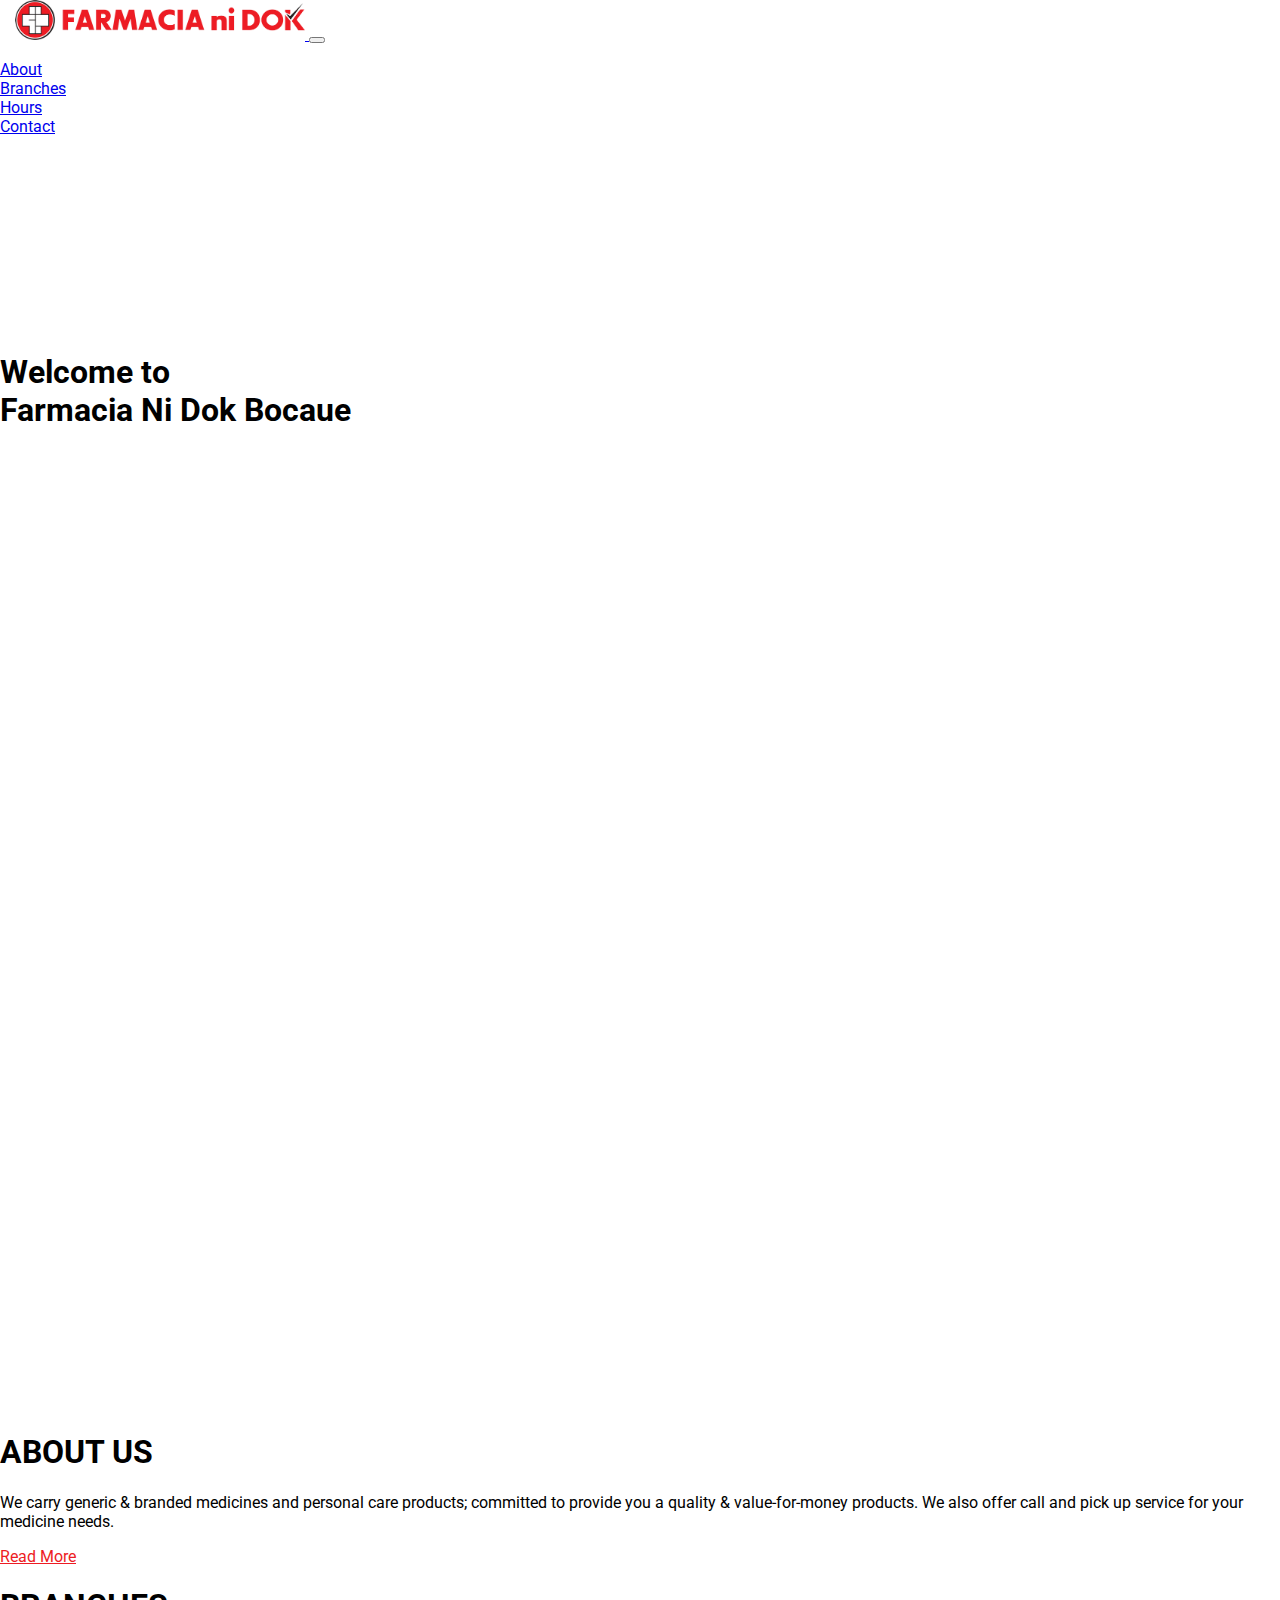
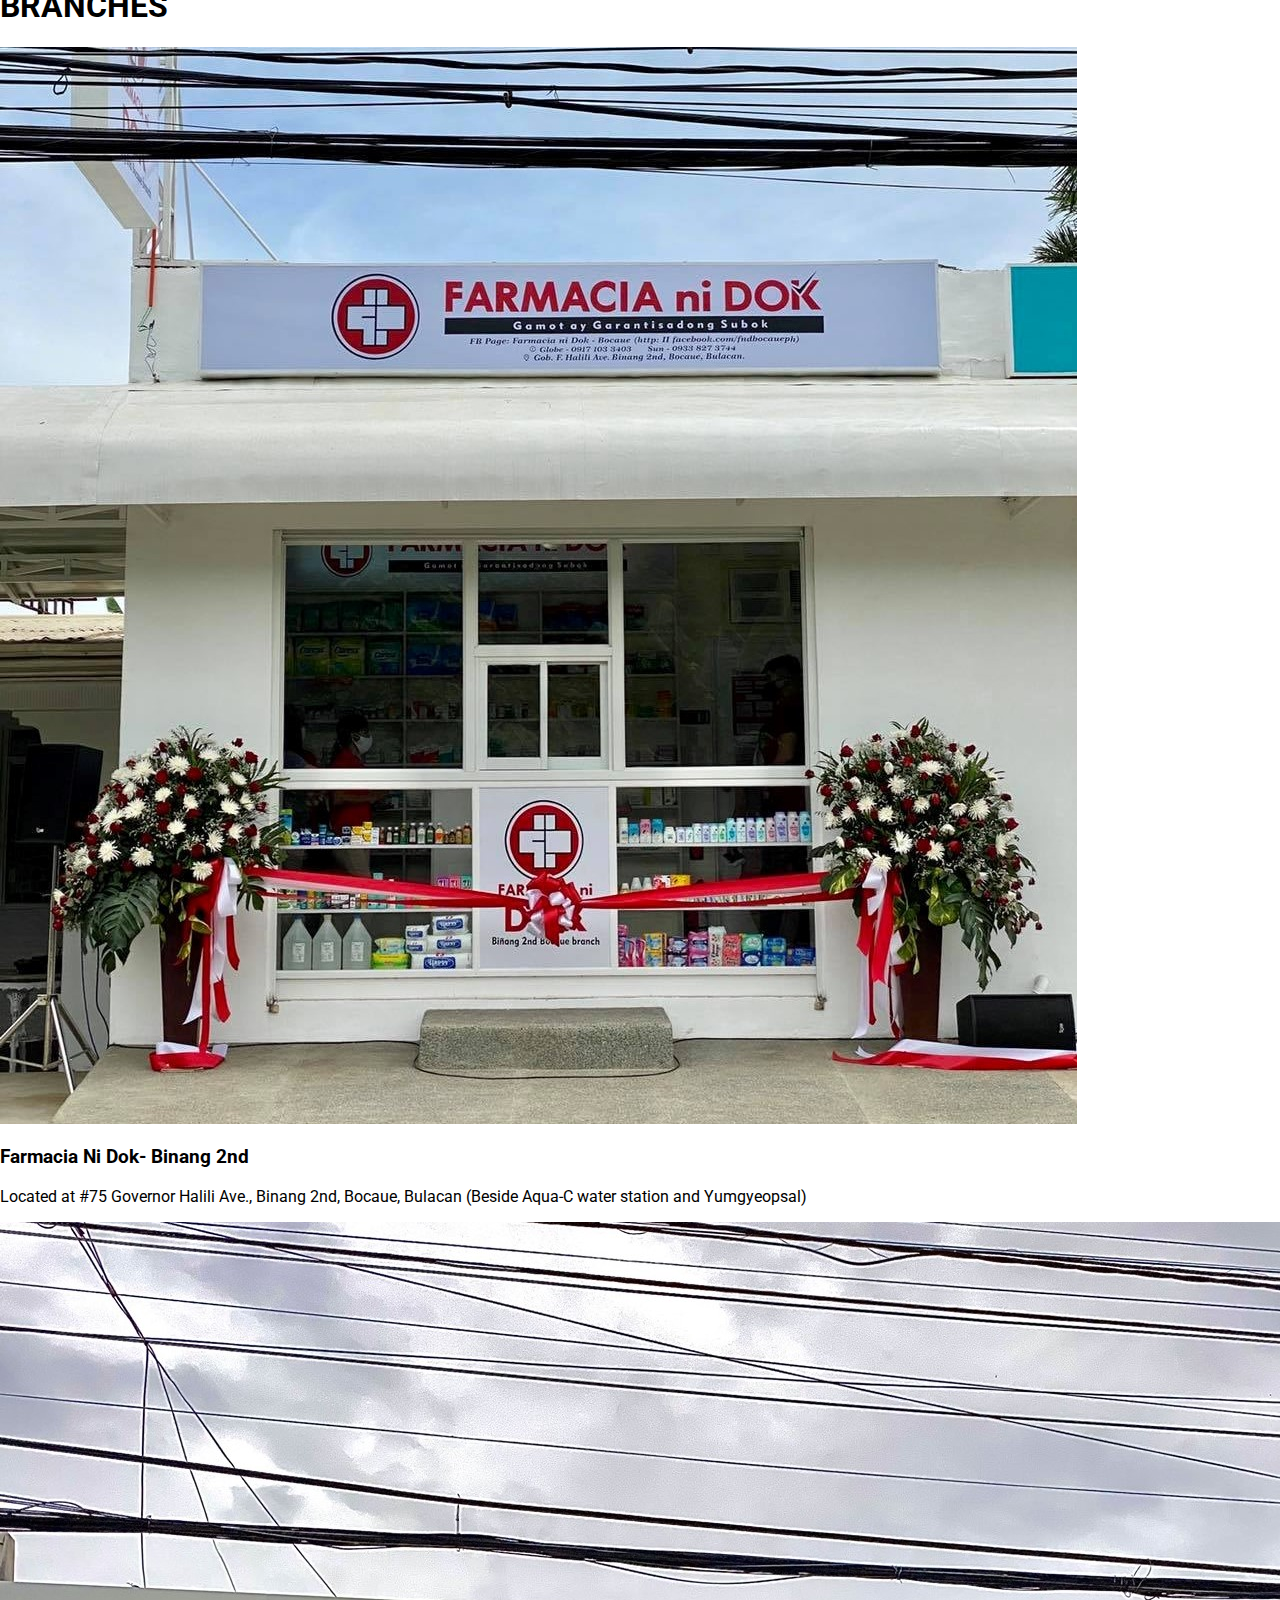
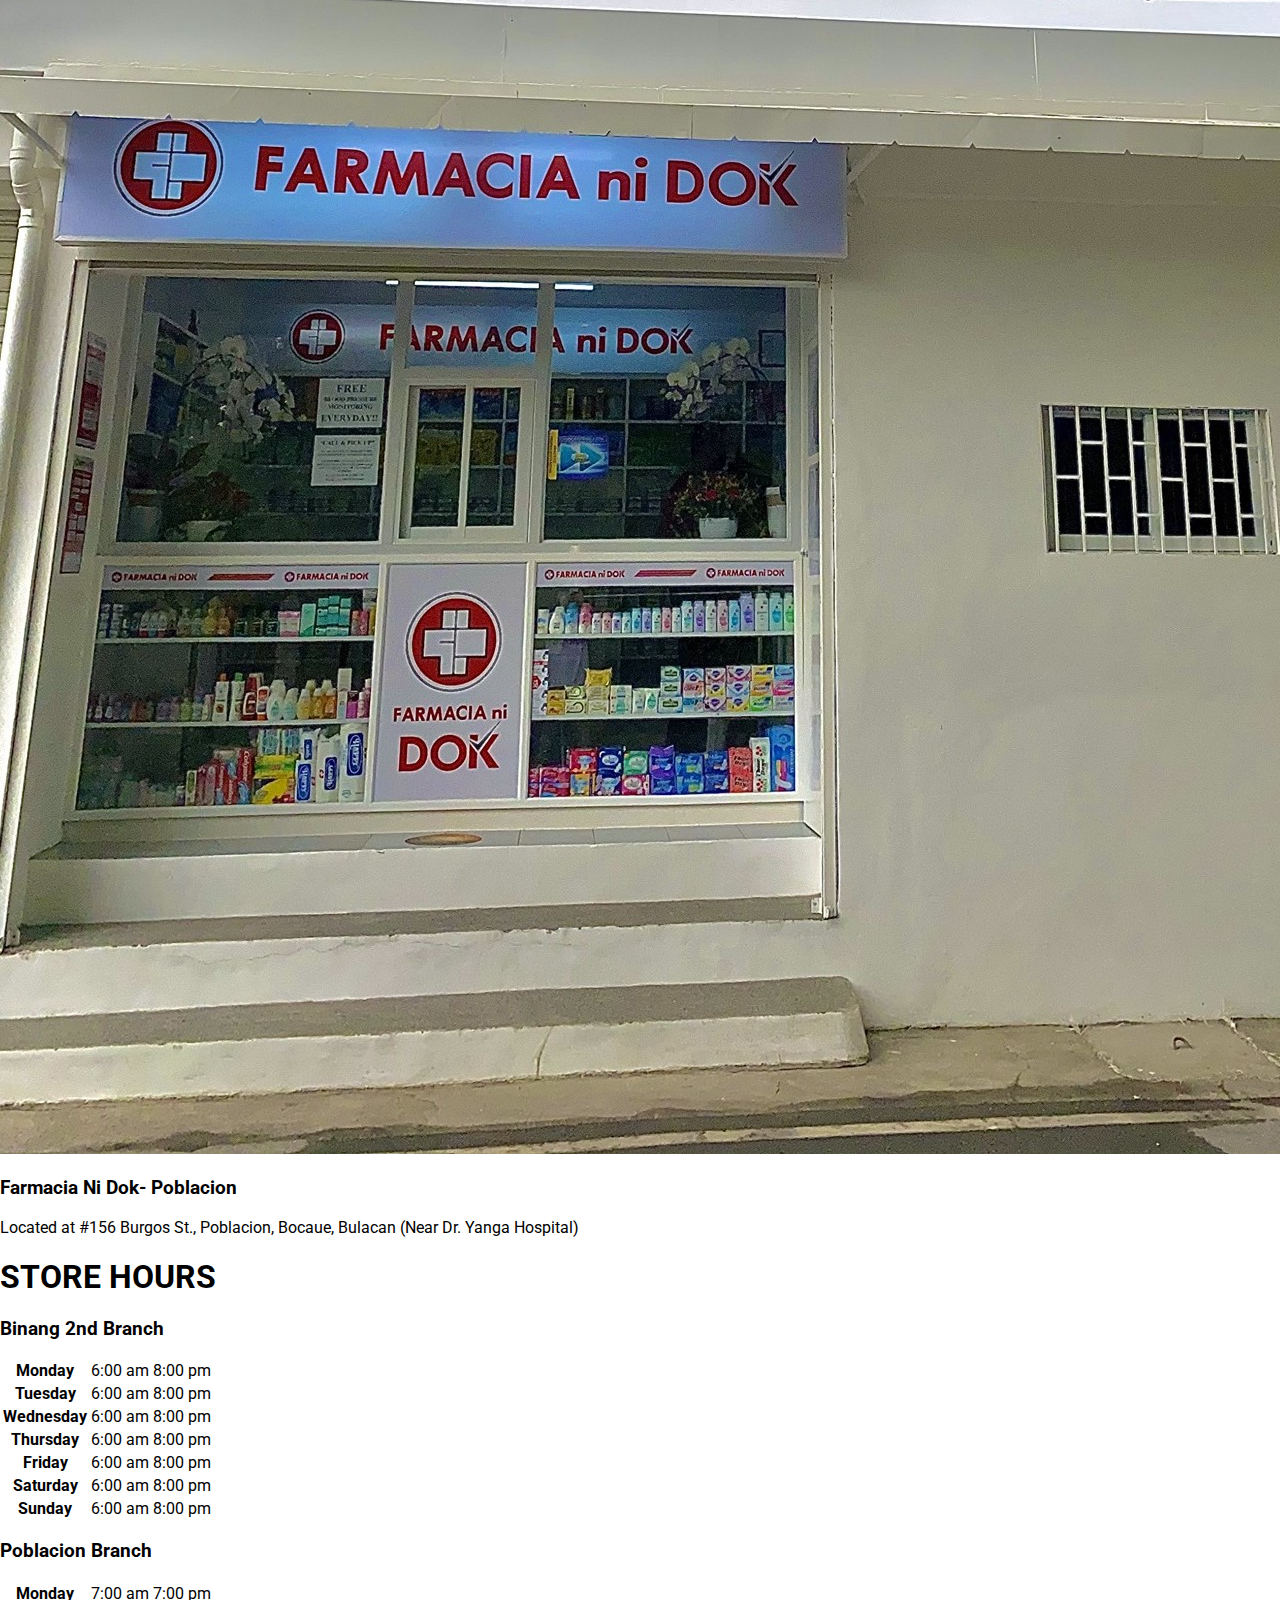
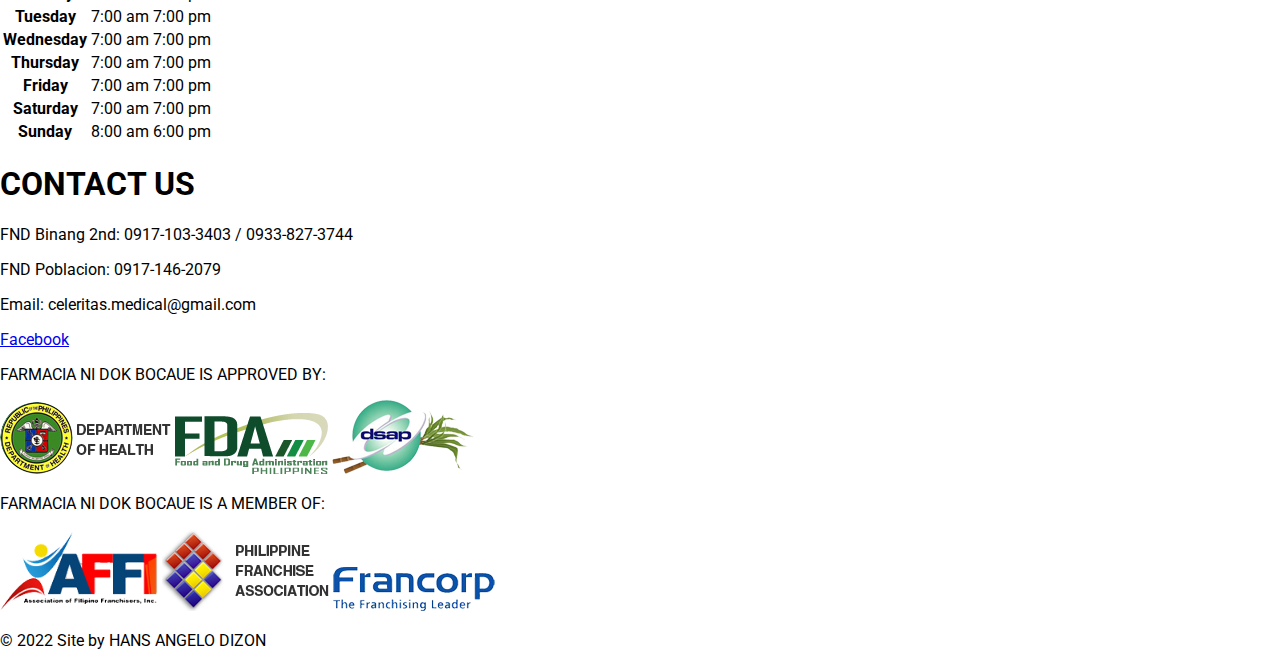
<file: index.html>
<!DOCTYPE html>
<html lang="en">
  <head>
    <meta charset="UTF-8" />
    <meta http-equiv="X-UA-Compatible" content="IE=edge" />
    <meta name="viewport" content="width=device-width, initial-scale=1.0" />
    <title>Farmacia Ni Dok Bocaue</title>
    <link rel="shortcut icon"  href="images/fndlogo.png" />
    <!-- FONT -->
    <link rel="preconnect" href="https://fonts.googleapis.com" />
    <link rel="preconnect" href="https://fonts.gstatic.com" crossorigin />
    <link
      href="https://fonts.googleapis.com/css2?family=Montserrat:wght@600&family=Roboto:wght@100;400&display=swap"
      rel="stylesheet"
    />
    <!-- CSS BOOTSTRAP -->
    <link
      href="https://cdn.jsdelivr.net/npm/bootstrap@5.0.2/dist/css/bootstrap.min.css"
      rel="stylesheet"
      integrity="sha384-EVSTQN3/azprG1Anm3QDgpJLIm9Nao0Yz1ztcQTwFspd3yD65VohhpuuCOmLASjC"
      crossorigin="anonymous"
    />
    <!-- CSS STYLE -->
    <link rel="stylesheet" href="style.css" />
  </head>
  <body>
    <!-- NAVBAR SECTION -->
    <div class="container-fluid sticky-top" style="padding: 0">
      <nav class="navbar navbar-expand-lg navbar-light bg-white">
        <a href="#" class="navbar-brand">
          <img
            src="images/logo.png"
            alt="Farmacia Ni Dok Logo"
            width="290px"
            height="40px"
            class="img-fluid"
          />
          <span class="hidden">Farmacia</span>
        </a>
        <button
          class="navbar-toggler"
          type="button"
          data-bs-toggle="collapse"
          data-bs-target="#toggleMobileMenu"
          aria-controls="toggleMobileMenu"
          aria-expand="false"
          aria-lable="Toggle navigation"
        >
          <span class="navbar-toggler-icon"></span>
        </button>
        <div class="collapse navbar-collapse" id="toggleMobileMenu">
          <ul
            class="navbar-nav text-center ms-auto"
            style="list-style: none; padding: 0"
          >
            <li>
              <a class="nav-link" href="aboutus.html">About</a>
            </li>
            <li>
              <a class="nav-link" href="#branches">Branches</a>
            </li>
            <li>
              <a class="nav-link" href="#hours">Hours</a>
            </li>
            <li>
              <a class="nav-link" href="#contact">Contact</a>
            </li>
          </ul>
        </div>
      </nav>
    </div>

    <!-- FRONT SECTION ) -->
    <div class="container-fluid">
      <section class="welcome" style="padding: 180px 0">
        <h1 class="display-1 text-center">
          Welcome to <br />Farmacia Ni Dok Bocaue
        </h1>
      </section>
    </div>

    <!-- About section-->
<div class="container text-center border py-3 bg-light">
  <h1>ABOUT US</h1>
  <p>
    We carry generic & branded medicines and personal care products;
    committed to provide you a quality & value-for-money products. We also
    offer call and pick up service for your medicine needs.
  </p>
  <a href="aboutus.html" class="read-more">Read More</a>
</section>
</div>


    <!-- Branches-->
    <div class="container my-5 border py-3 bg-light" >
      <h1 class="text-center" id="branches">BRANCHES</h1>
      <div class="card-group">
        <div class="card">
          <img src="images/fndbinang.jpg" class="card-img-top" alt="..." />
          <div class="card-body text-center">
            <h3 class="card-title">Farmacia Ni Dok- Binang 2nd</h3>
            <p class="card-text">
              Located at #75 Governor Halili Ave., Binang 2nd, Bocaue, Bulacan (Beside Aqua-C water station and Yumgyeopsal)
            </p>
            <p class="card-text">
            </p>
          </div>
        </div>
        <div class="card">
          <img src="images/fndpob.jpg" class="card-img-top" alt="..." />
          <div class="card-body text-center">
            <h3 class="card-title">Farmacia Ni Dok- Poblacion</h3>
            <p class="card-text">
              Located at #156 Burgos St., Poblacion, Bocaue, Bulacan (Near Dr. Yanga Hospital)
            </p>
            <p class="card-text">
            </p>
            
          </div>
        </div>
        </div>
      </div>
    </div>
      
    <!-- Store Hours Section -->
    <div class="container mt-5 bg-light border my-5 pt-3">
      <h1 class="text-center" id="hours">STORE HOURS</h1>
      <div class="row text-center">
        <div class="col">
          <h3>Binang 2nd Branch</h3>
          <table class="table border">
            <tbody>
              <tr>
                <th scope="row">Monday</th>
                <td>6:00 am</td>
                <td>8:00 pm</td>
              </tr>
              <tr>
                <th scope="row">Tuesday</th>
                <td>6:00 am</td>
                <td>8:00 pm</td>
              </tr>
              <tr>
                <th scope="row">Wednesday</th>
                <td>6:00 am</td>
                <td>8:00 pm</td>
              </tr>
              <tr>
                <th scope="row">Thursday</th>
                <td>6:00 am</td>
                <td>8:00 pm</td>
              </tr>
              <tr>
                <th scope="row">Friday</th>
                <td>6:00 am</td>
                <td>8:00 pm</td>
              </tr>
              <tr>
                <th scope="row">Saturday</th>
                <td>6:00 am</td>
                <td>8:00 pm</td>
              </tr>
              <tr>
                <th scope="row">Sunday</th>
                <td>6:00 am</td>
                <td>8:00 pm</td>
              </tr>
            </tbody>
          </table>
        </div>
        <div class="col">
          <h3>Poblacion Branch</h3>
          <table class="table border">
            <tbody>
              <tr>
                <th scope="row">Monday</th>
                <td>7:00 am</td>
                <td>7:00 pm</td>
              </tr>
              <tr>
                <th scope="row">Tuesday</th>
                <td>7:00 am</td>
                <td>7:00 pm</td>
              </tr>
              <tr>
                <th scope="row">Wednesday</th>
                <td>7:00 am</td>
                <td>7:00 pm</td>
              </tr>
              <tr>
                <th scope="row">Thursday</th>
                <td>7:00 am</td>
                <td>7:00 pm</td>
              </tr>
              <tr>
                <th scope="row">Friday</th>
                <td>7:00 am</td>
                <td>7:00 pm</td>
              </tr>
              <tr>
                <th scope="row">Saturday</th>
                <td>7:00 am</td>
                <td>7:00 pm</td>
              </tr>
              <tr>
                <th scope="row">Sunday</th>
                <td>8:00 am</td>
                <td>6:00 pm</td>
              </tr>
            </tbody>
          </table>
        </div>
      </div>
    </div>


<!--Contact Us-->
<div class="container text-center border py-3 bg-light my-5 ">
  <h1 id="contact">CONTACT US</h1>
    <p class="m-0">
      FND Binang 2nd: 0917-103-3403 / 0933-827-3744
        </p>
        <p class="m-0">
          FND Poblacion: 0917-146-2079
        </p>
        <p class="m-0">Email: celeritas.medical@gmail.com</p>
        <p>
          <a link href="https://www.facebook.com/fndbocaueph" target="_blank">Facebook</a>
        </p>
  </div>

    <!-- Footer -->
<footer class="bg-light">
<section class="pt-5">
<div class="row justify-content-center">
<div class="col-md-5 mb-4">
  <p class="mb-3 text-muted fw-bold small">FARMACIA NI DOK BOCAUE IS APPROVED BY: </p>
  <div class="footer-images">
    <img src="images/doh.png"  alt="DOH"> 
        <img src="images/fda.png" alt="FDA">
        <img src="images/dsap.png"  alt="DSAP">
  </div>
</div>
<div class="col-md-5 mb-4">
  <p class="mb-3 text-muted fw-bold small">
    FARMACIA NI DOK BOCAUE IS A MEMBER OF: 
  </p>
  <div class="footer-images">
    <img src="images/affi.png" style="height: 5rem;" alt="AFFI"> 
        <img src="images/pfa.png"  alt="PFA">
        <img src="images/francorp.png"  alt="FRANCORP">
  </div>
</div>
</div>
</section>
<section class="pt-5">
  <div class="bg-dark text-white py-1">
    <p class="text-center">&copy 2022 Site by HANS ANGELO DIZON</p>
  </div>
</section>
</footer>

    <!-- JAVASCRIPT BOOTSTRAP -->
    <script
      src="https://cdn.jsdelivr.net/npm/bootstrap@5.0.2/dist/js/bootstrap.bundle.min.js"
      integrity="sha384-MrcW6ZMFYlzcLA8Nl+NtUVF0sA7MsXsP1UyJoMp4YLEuNSfAP+JcXn/tWtIaxVXM"
      crossorigin="anonymous"
    ></script>
  </body>
</html>
</file>
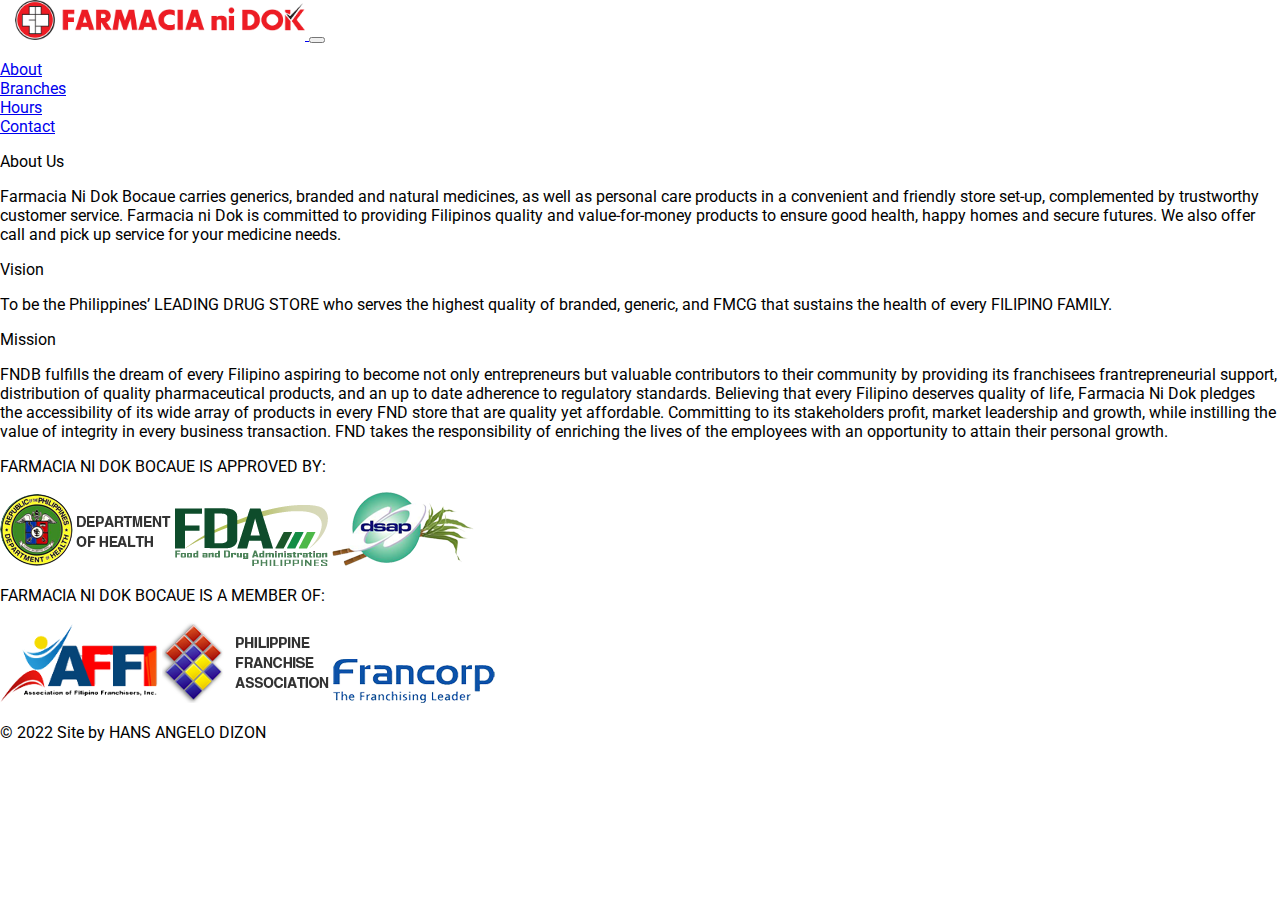
<file: aboutus.html>
<!DOCTYPE html>
<html lang="en">
  <head>
    <meta charset="UTF-8" />
    <meta http-equiv="X-UA-Compatible" content="IE=edge" />
    <meta name="viewport" content="width=device-width, initial-scale=1.0" />
    <title>About us - Farmacia Ni Dok Bocaue</title>
    <link rel="shortcut icon" href="images/fndlogo.png" />
    <!-- FONT -->
    <link rel="preconnect" href="https://fonts.googleapis.com" />
    <link rel="preconnect" href="https://fonts.gstatic.com" crossorigin />
    <link
      href="https://fonts.googleapis.com/css2?family=Montserrat:wght@600&family=Roboto:wght@100;400&display=swap"
      rel="stylesheet"
    />
    <!-- CSS BOOTSTRAP -->
    <link
      href="https://cdn.jsdelivr.net/npm/bootstrap@5.0.2/dist/css/bootstrap.min.css"
      rel="stylesheet"
      integrity="sha384-EVSTQN3/azprG1Anm3QDgpJLIm9Nao0Yz1ztcQTwFspd3yD65VohhpuuCOmLASjC"
      crossorigin="anonymous"
    />
    <!-- CSS STYLE -->
    <link rel="stylesheet" href="style.css" />
  </head>
  <body>
    <!-- NAVBAR SECTION -->
    <div class="container-fluid sticky-top" style="padding: 0">
      <nav class="navbar navbar-expand-lg navbar-light bg-white">
        <a href="index.html" class="navbar-brand">
          <img
            src="images/logo.png"
            alt="Farmacia Ni Dok Logo"
            width="290px"
            height="40px"
            class="img-fluid"
          />
          <span class="hidden">Farmacia</span>
        </a>
        <button
          class="navbar-toggler"
          type="button"
          data-bs-toggle="collapse"
          data-bs-target="#toggleMobileMenu"
          aria-controls="toggleMobileMenu"
          aria-expand="false"
          aria-lable="Toggle navigation"
        >
          <span class="navbar-toggler-icon"></span>
        </button>
        <div class="collapse navbar-collapse" id="toggleMobileMenu">
          <ul
            class="navbar-nav text-center ms-auto"
            style="list-style: none; padding: 0"
          >
            <li>
              <a class="nav-link" href="#">About</a>
            </li>
            <li>
              <a class="nav-link" href="index.html#branches">Branches</a>
            </li>
            <li>
              <a class="nav-link" href="index.html#hours">Hours</a>
            </li>
            <li>
              <a class="nav-link" href="index.html#contact">Contact</a>
            </li>
          </ul>
        </div>
      </nav>
    </div>

    <!--About Us-->
    <div class="container mt-5 mb-5">
      <div class="card text-dark bg-light mb-3" style="max-width: 100%">
        <div class="card-header fw-bold">About Us</div>
        <div class="card-body">
          <p class="card-text">
            Farmacia Ni Dok Bocaue carries generics, branded and natural
            medicines, as well as personal care products in a convenient and
            friendly store set-up, complemented by trustworthy customer service.
            Farmacia ni Dok is committed to providing Filipinos quality and
            value-for-money products to ensure good health, happy homes and
            secure futures. We also offer call and pick up service for your
            medicine needs.
          </p>
        </div>
      </div>
      <!--Vision-->
      <div class="card text-dark bg-light mb-3" style="max-width: 100%">
        <div class="card-header fw-bold">Vision</div>
        <div class="card-body">
          <p class="card-text">
            To be the Philippines’ LEADING DRUG STORE who serves the highest
            quality of branded, generic, and FMCG that sustains the health of
            every FILIPINO FAMILY.
          </p>
        </div>
      </div>
      <!--Vision-->
      <div class="card text-dark bg-light mb-3" style="max-width: 100%">
        <div class="card-header fw-bold">Mission</div>
        <div class="card-body">
          <p class="card-text">
            FNDB fulfills the dream of every Filipino aspiring to become not
            only entrepreneurs but valuable contributors to their community by
            providing its franchisees frantrepreneurial support, distribution of
            quality pharmaceutical products, and an up to date adherence to
            regulatory standards. Believing that every Filipino deserves quality
            of life, Farmacia Ni Dok pledges the accessibility of its wide array
            of products in every FND store that are quality yet affordable.
            Committing to its stakeholders profit, market leadership and growth,
            while instilling the value of integrity in every business
            transaction. FND takes the responsibility of enriching the lives of
            the employees with an opportunity to attain their personal growth.
          </p>
        </div>
      </div>
    </div>
    <!-- Footer -->
    <footer class="bg-light">
      <section class="pt-5">
        <div class="row justify-content-center">
          <div class="col-md-5 mb-4">
            <p class="mb-3 text-muted fw-bold small">
              FARMACIA NI DOK BOCAUE IS APPROVED BY:
            </p>
            <div class="footer-images">
              <img src="images/doh.png" alt="DOH" />
              <img src="images/fda.png" alt="FDA" />
              <img src="images/dsap.png" alt="DSAP" />
            </div>
          </div>
          <div class="col-md-5 mb-4">
            <p class="mb-3 text-muted fw-bold small">
              FARMACIA NI DOK BOCAUE IS A MEMBER OF:
            </p>
            <div class="footer-images">
              <img src="images/affi.png" style="height: 5rem" alt="AFFI" />
              <img src="images/pfa.png" alt="PFA" />
              <img src="images/francorp.png" alt="FRANCORP" />
            </div>
          </div>
        </div>
      </section>
      <section class="pt-5">
        <div class="bg-dark text-white py-1">
          <p class="text-center">&copy 2022 Site by HANS ANGELO DIZON</p>
        </div>
      </section>
    </footer>
    <!-- JAVASCRIPT BOOTSTRAP -->
    <script
      src="https://cdn.jsdelivr.net/npm/bootstrap@5.0.2/dist/js/bootstrap.bundle.min.js"
      integrity="sha384-MrcW6ZMFYlzcLA8Nl+NtUVF0sA7MsXsP1UyJoMp4YLEuNSfAP+JcXn/tWtIaxVXM"
      crossorigin="anonymous"
    ></script>
  </body>
</html>
</file>
<file: style.css>
html {
  scroll-behavior: smooth;
}
body {
  margin: 0;
  padding: 0;
  font-family: 'Roboto', arial;
  background-color: #ffffff;
}
.hidden {
  display: none;
}
.navbar-brand {
  margin-left: 15px;
}
.welcome {
  font-family: 'Roboto', arial;
  height: 100vh;
}
.read-more {
  color: #ed1c24;
  text-align: center;
}
.read-more:hover {
  color: black;
}
</file>
